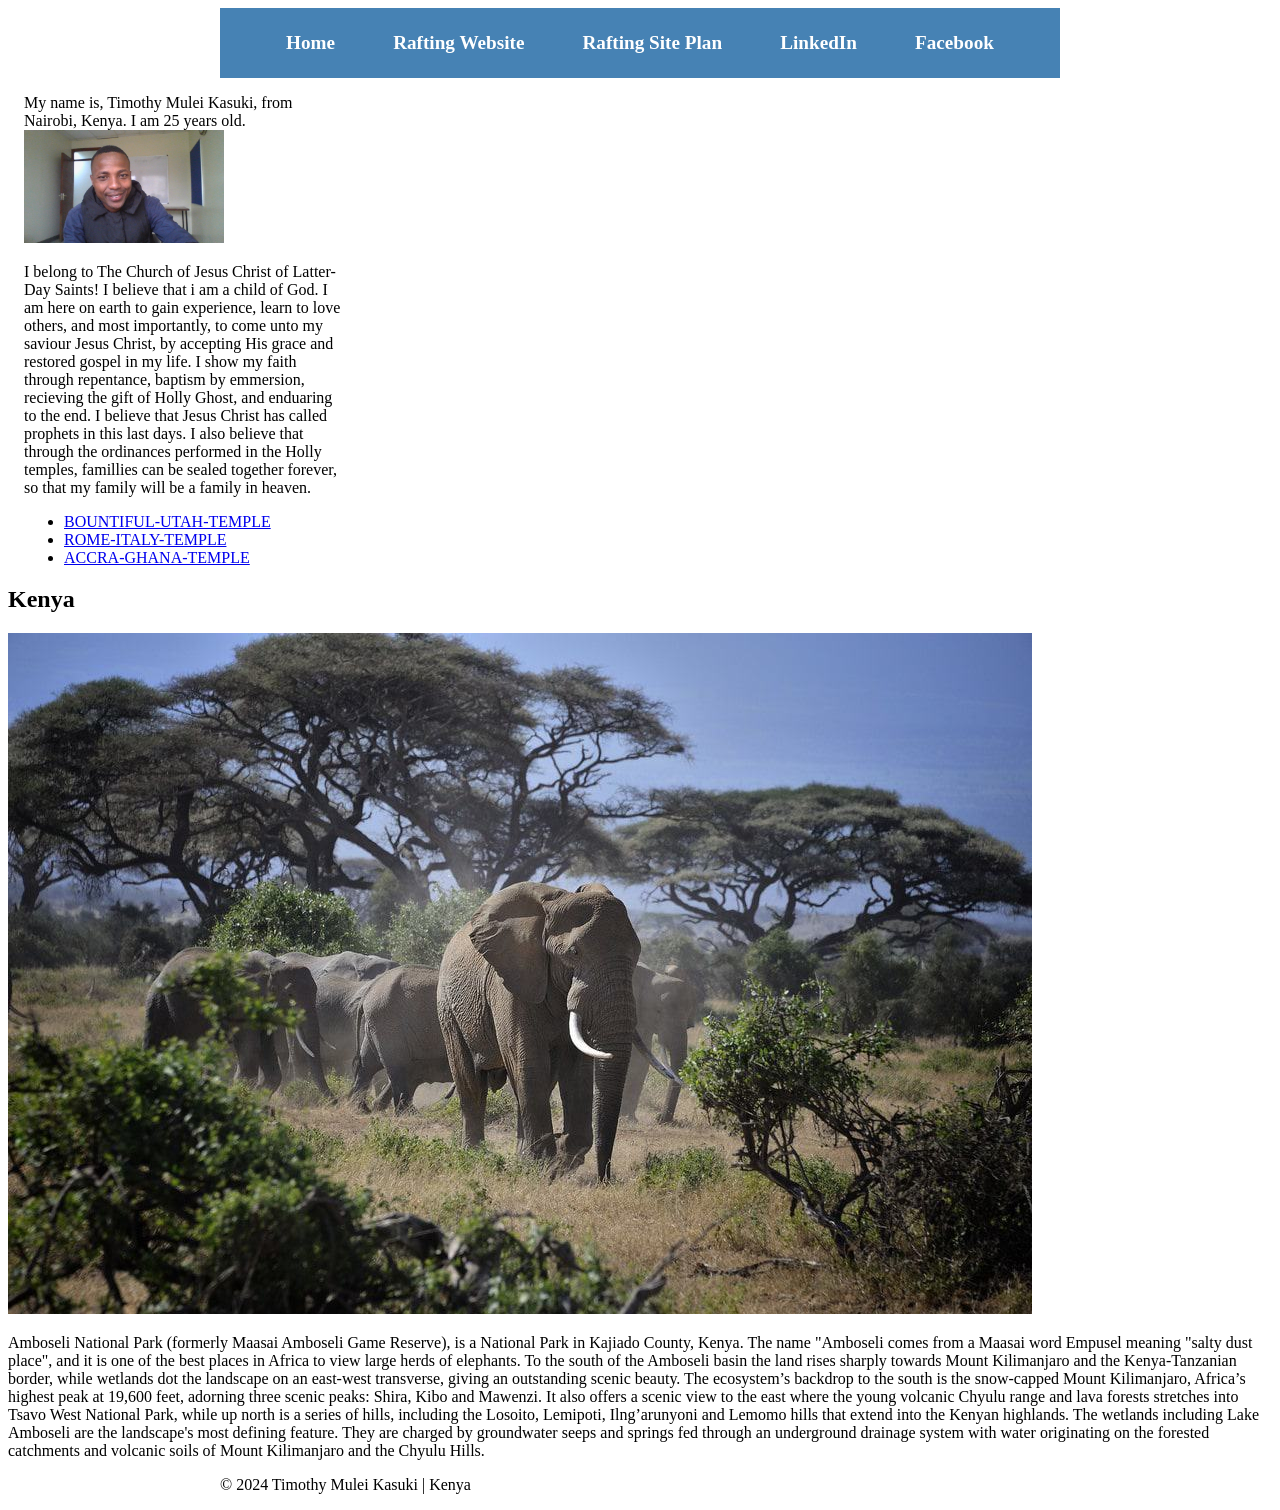
<file: wdd130/index.html>
<!DOCTYPE html>
<html lang="en-US">
<head>
    <meta charset="UTF-8">
    <meta name="viewport" content="width=device-width, initial-scale=1.0">
    <title>Timothy Mulei Kasuki | WDD 130 </title>
    <meta name="description" content="my name is Timothy Mulei Kasuki, am doing barchelors degree in software engineering, the current purpose for this page is to act as RESOURCE REPOSITORY, for various resources such as library, archives, database and collections of documents, images or vedios. ">
    <meta name="author" content="Timothy Mulei Kasuki.">
    <link rel="stylesheet"href = "styles/styles.css">
</head>
<body>
    <header>
    <nav>
    <a href="#">Home</a>
    <a href="wwr/">Rafting Website</a>
    <a href="wwr/site-plan-rafting.html">Rafting Site Plan</a>
    <a href="https://linkedin.com" target="_blank">LinkedIn</a>
    <a href="https://facebook.com" target="_blank">Facebook</a>
  </nav>
    </header>
    
    <main>
        <aside class="box"
        <h1>My name is, Timothy Mulei Kasuki, from Nairobi, Kenya. I am 25 years old.</h1>
        <img src="Aboutme/Images/image.jpg" alt="Hello my name is Timothy Mulei Kasuki." width="200">
        <p>I belong to The Church of Jesus Christ of Latter-Day Saints! I believe that i am a child of God. I am here on earth to gain experience, learn to love others, and most importantly, to come unto my saviour Jesus Christ, by accepting His grace and restored gospel in my life. I show my faith through repentance, baptism by emmersion, recieving the gift of Holly Ghost, and enduaring to the end. I believe that Jesus Christ has called prophets in this last days. I also believe that through the ordinances performed in the Holly temples, famillies can be sealed together forever, so that my family will be a family in heaven.</p>
        <ul class="box">
            <li><a href="https://churchofjesuschristtemples.org/bountiful-utah-temple/photographs?lang=eng" target="_blank">BOUNTIFUL-UTAH-TEMPLE</a></li>
            <li><a href="https://churchofjesuschristtemples.org/rome-italy-temple/photographs?lang=eng" target="_blank">ROME-ITALY-TEMPLE</a></li>
            <li><a href="https://churchofjesuschristtemples.org/accra-ghana-temple/photographs?lang=eng" target="_blank">ACCRA-GHANA-TEMPLE</a></li>
          </ul>
    </main>
        <h2>Kenya</h2>
        <img src="Aboutme/Images/Kenya.jpg" alt="Kenya Amboseli National Park">
        <p>Amboseli National Park (formerly Maasai Amboseli Game Reserve), is a National Park in Kajiado County, Kenya. The name "Amboseli comes from a Maasai word Empusel meaning "salty dust place", and it is one of the best places in Africa to view large herds of elephants. To the south of the Amboseli basin the land rises sharply towards Mount Kilimanjaro and the Kenya-Tanzanian border, while wetlands dot the landscape on an east-west transverse, giving an outstanding scenic beauty. The ecosystem’s backdrop to the south is the snow-capped Mount Kilimanjaro, Africa’s highest peak at 19,600 feet, adorning three scenic peaks: Shira, Kibo and Mawenzi. It also offers a scenic view to the east where the young volcanic Chyulu range and lava forests stretches into Tsavo West National Park, while up north is a series of hills, including the Losoito, Lemipoti, Ilng’arunyoni and Lemomo hills that extend into the Kenyan highlands. The wetlands including Lake Amboseli are the landscape's most defining feature. They are charged by groundwater seeps and springs fed through an underground drainage system with water originating on the forested catchments and volcanic soils of Mount Kilimanjaro and the Chyulu Hills.</p>
    </aside>
    
    <footer>
        <p>&copy; 2024 Timothy Mulei Kasuki | Kenya</p>
    </footer>
    <!-- Last modified: 2024-05-21 -->
</body>
</html>
</file>
<file: wdd130/styles/styles.css>
/* Apply max-width and center content */
header, .grid, footer {
    max-width: 840px;
    margin: 0 auto;
  }
  
  /* Flexbox for navigation menu */
  nav {
    background-color: steelblue;
    padding: 1rem;
    display: flex;
    justify-content: space-evenly;
    align-items: center;
  }
  
  /* Styling for navigation links */
  nav a {
    display: block;
    padding: 0.5rem;
    text-decoration: none;
    font-size: 1.2rem;
    font-weight: 700;
    color: #fff;
  }
  
  /* Add bottom border to the heading */
  header h1 {
    border-bottom: 2px solid #000; /* or any desired color */
  }
  
  /* Grid layout for main and aside */
  .grid {
    display: grid;
    grid-template-columns: 1fr 3fr; /* Adjust as needed */
    align-items: start;
    gap: 1rem;
  }
  
  main {
    grid-column: 2 / 3;
    margin: 1rem;
  }
  
  aside {
    width: 20rem;
    position: relative;
    grid-column: 1 / 2;
    grid-row: 1 / 2;
  }
</file>
